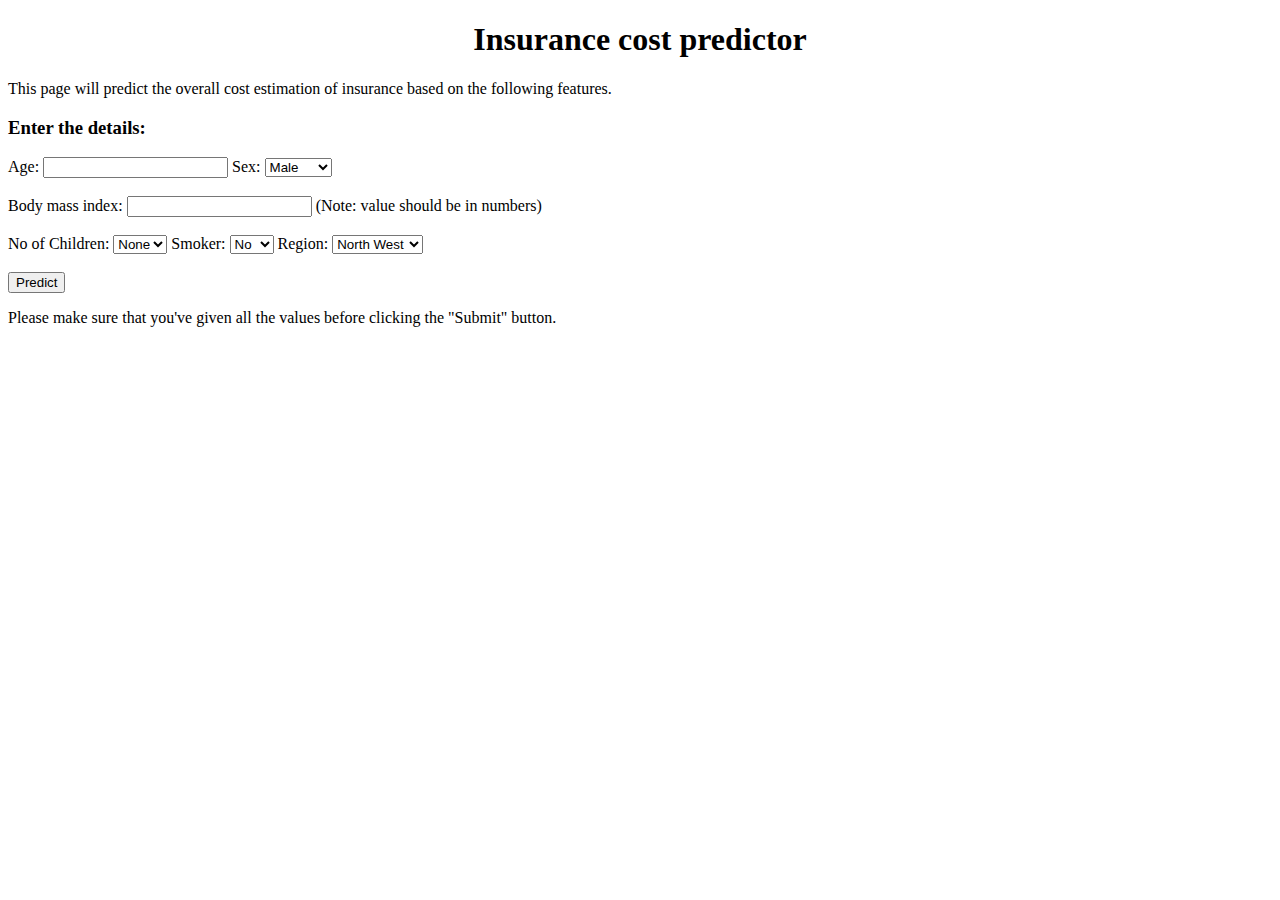
<file: templates/index_backup.html>
<!DOCTYPE html>
<html>
<body>

<h1 style ="text-align:center">Insurance cost predictor</h1>
<p>This page will predict the overall cost estimation of insurance based on the following features.</p>
<div class="content">
        <h3>Enter the details:</h3>
        <form action="/action_page.php">
          <label for="age">Age:     </label> 
          <input type="number" id="age" name="age">
          
          <label for="sex">Sex:</label>
          <select id="sex" name="sex">
            <option value="male">Male</option>
            <option value="female">Female</option>
          </select><br><br>
          
          <label for="bmi">Body mass index:</label>
          <input type="text" id="bmi" name="bmi">      (Note: value should be in numbers)<br><br>
          
          <label for="child">No of Children:</label>
          <select id="child" name="child">
            <option value="0">None</option>
            <option value="1">1</option>
            <option value="2">2</option>
            <option value="1">3</option>
            <option value="1">4</option>
            <option value="1">5</option>
          </select>
          
          <label for="smoke">Smoker:</label>
          <select id="smoke" name="smoke">
            <option value="no">No</option>
            <option value="yes">Yes</option>
          </select>
          
          <label for="reg">Region:</label>
          <select id="reg" name="reg">
            <option value="nw">North West</option>
            <option value="ne">North East</option>
            <option value="sw">South West</option>
            <option value="se">South East</option>
          </select><br><br>
          
          <input type="submit" value="Predict">
        </form>
</div>
<p>Please make sure that you've given all the values before clicking the "Submit" button.</p>

</body>
</html>
</file>
